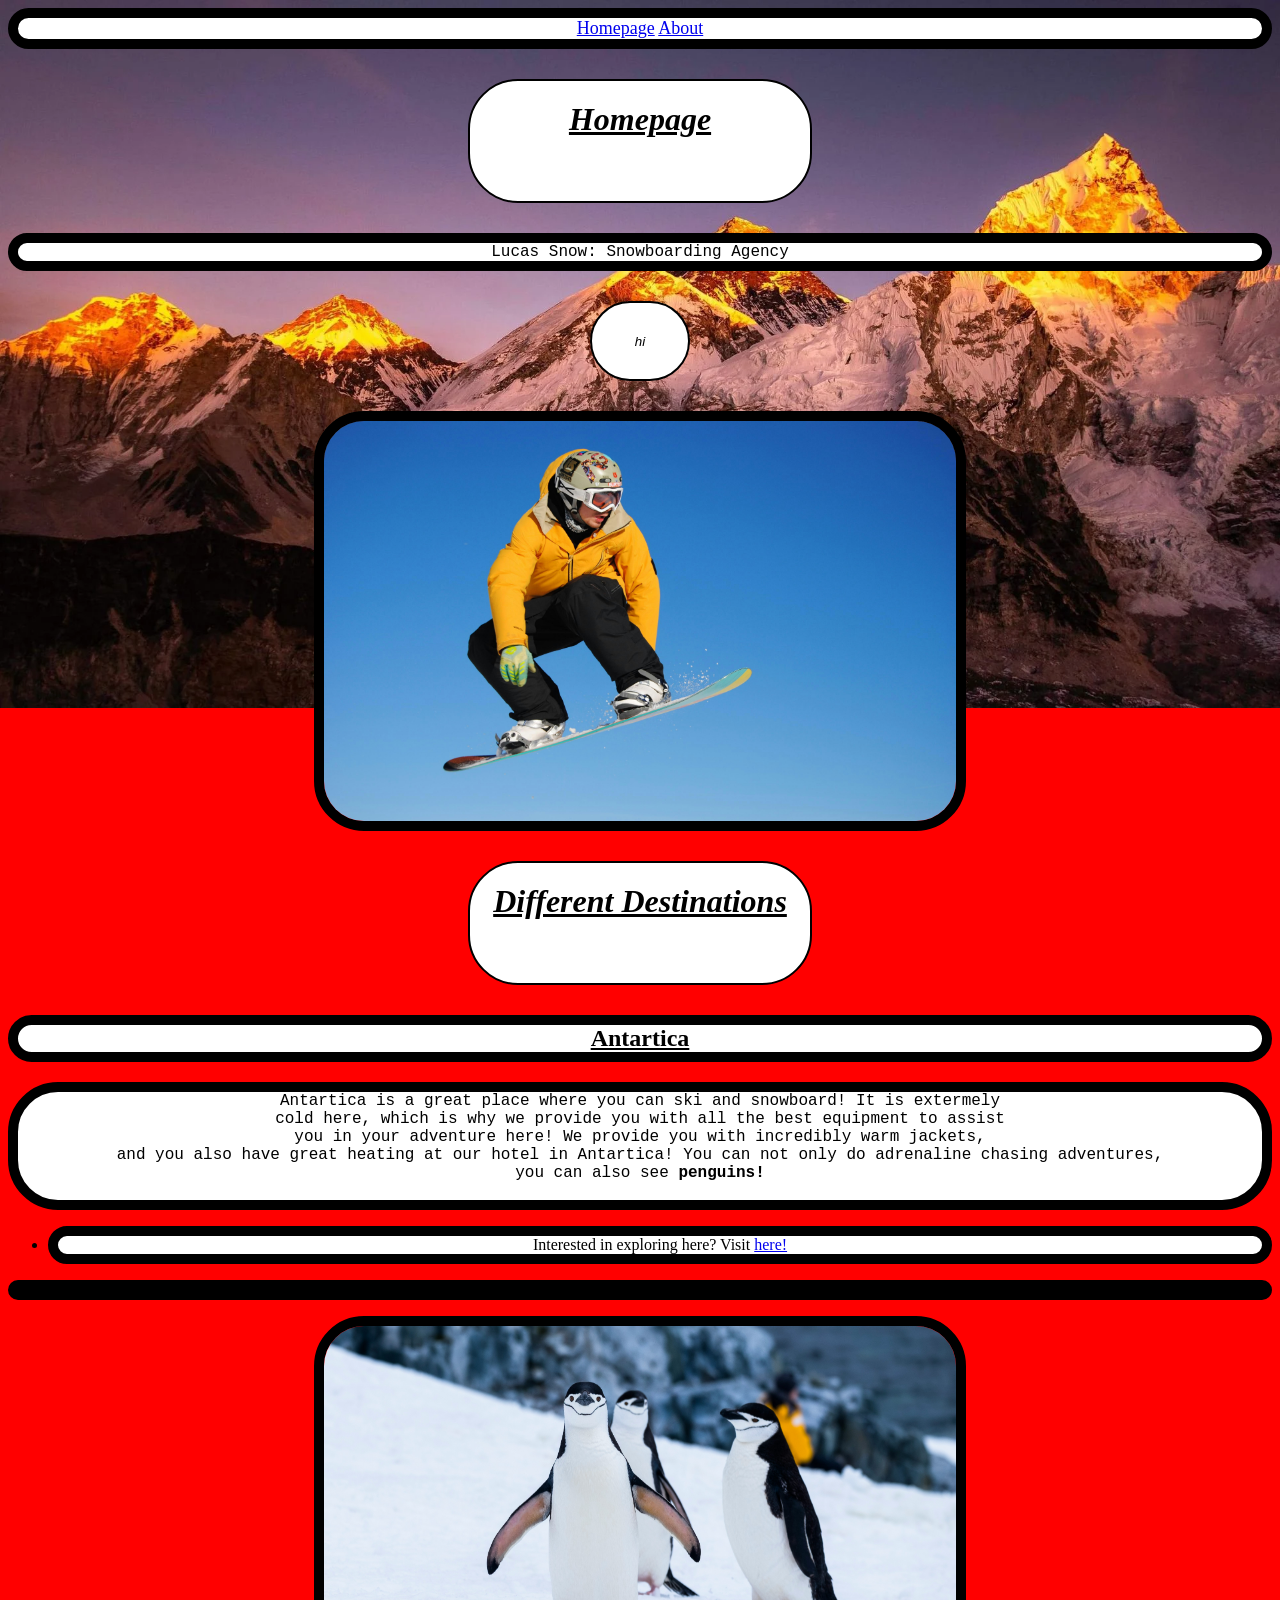
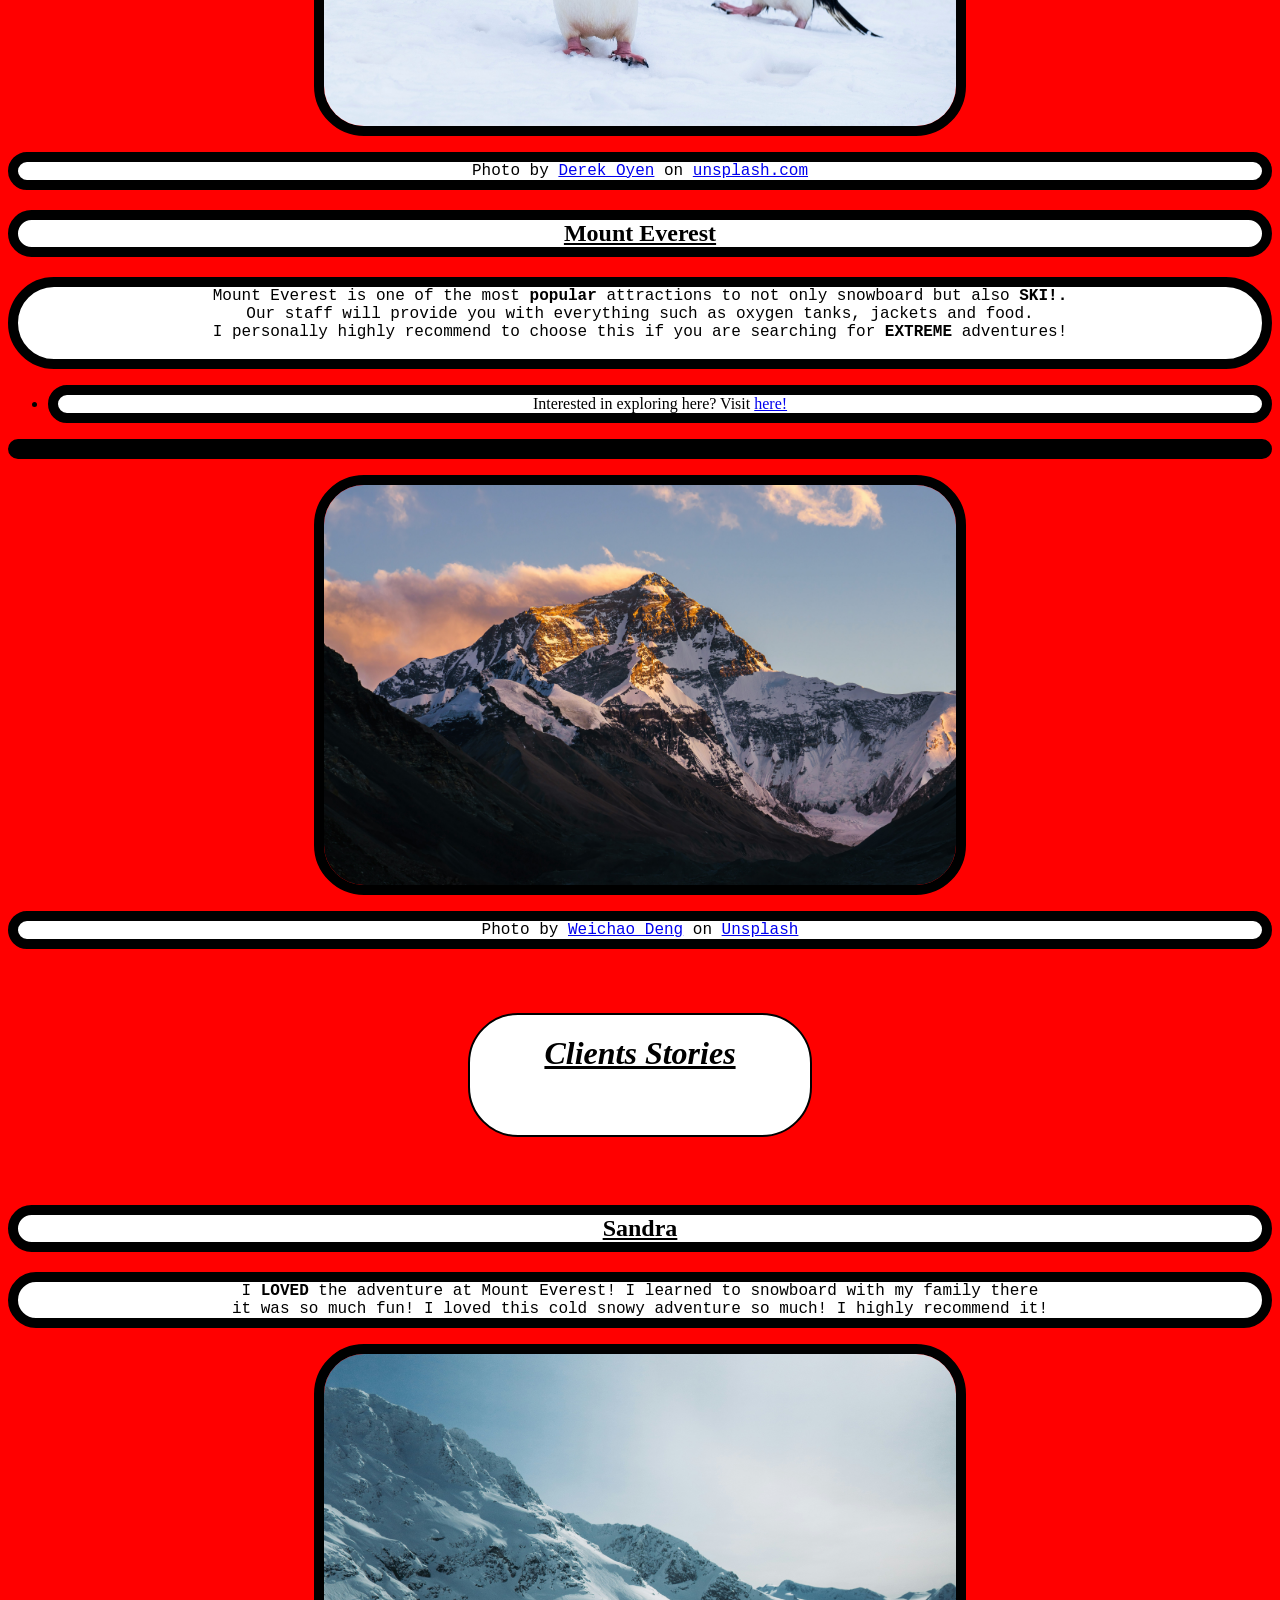
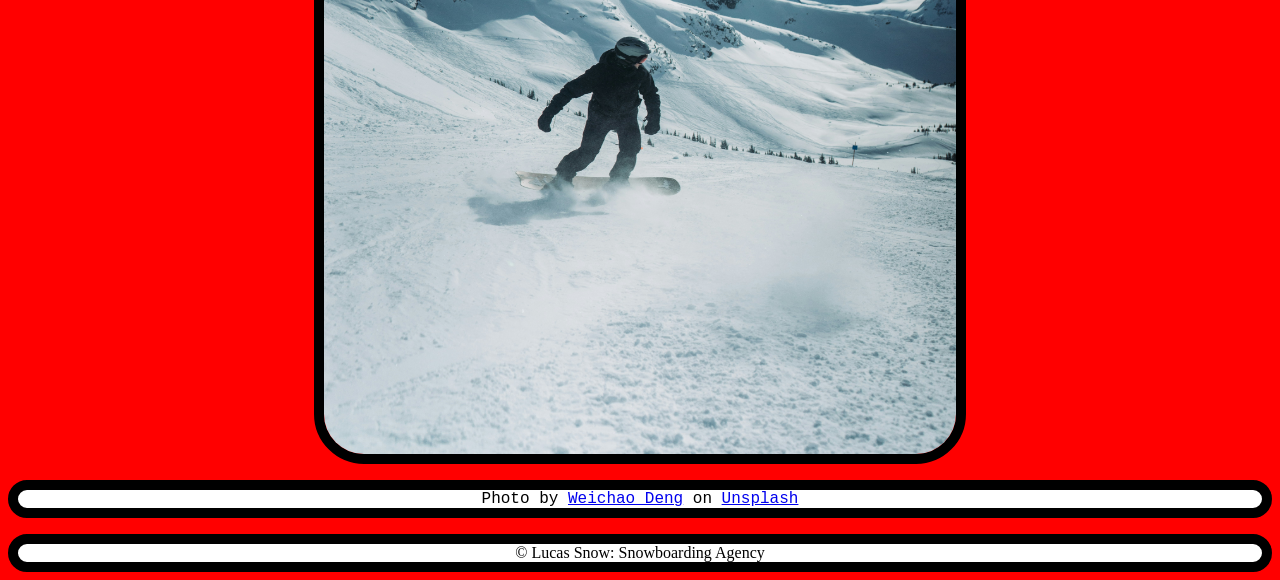
<file: index.html>
<!DOCTYPE html>
<!-- this is a test hello now it works-->

<html lang="en">


    <head>
        <title>Homepage</title>
        <link rel="stylesheet" href="css/style1.css">
        <link rel="icon" type="image/x-icon" href="images/snowman.png">
        
    </head>

    <body>
    <main>
        <nav>
            <a href="index.html">Homepage</a>
            <a href="about.html">About</a>
        </nav>
        <u><h1 id="a_h1">Homepage</h1></u>
        <p>Lucas Snow: Snowboarding Agency</p>
        <button>hi</button>
        <img src="images/snow_boarding.jpg" alt="Snowboarding Picture" height="400" width="500">
        

        <u><h1 id="a_h1">Different Destinations</h1></u>

        <u><h2>Antartica</h2></u>
        <p>Antartica is a great place where you can ski and snowboard! It is extermely<br>cold here, which is why we provide you with all the best equipment to assist<br>you in your adventure here! We provide you with incredibly warm jackets,<br>and you also have great heating at our hotel in Antartica! You can not only do adrenaline chasing adventures,<br>you can also see <b>penguins!</b><br><br><ul><li>Interested in exploring here? Visit <a href="booking.html">here!</a></li></ul></p>
        <img src="images/derek-oyen-3Xd5j9-drDA-unsplash.jpg" alt="Photo by Derek Oyen" height="400" width="500">
        <p>Photo by <a href="https://unsplash.com/@goosegrease?utm_source=unsplash&utm_medium=referral&utm_content=creditCopyText">Derek Oyen</a> on <a href="https://unsplash.com/photos/penguins-on-snow-covered-fields-during-daytime-3Xd5j9-drDA?utm_source=unsplash&utm_medium=referral&utm_content=creditCopyText">unsplash.com</a></p>


        <u><h2>Mount Everest</h2></u>
        <p>Mount Everest is one of the most <b>popular</b> attractions to not only snowboard but also <b>SKI!.</b><br> Our staff will provide you with everything such as oxygen tanks, jackets and food.<br>I personally highly recommend to choose this if you are searching for <b>EXTREME</b> adventures! <br><br><ul><li>Interested in exploring here? Visit <a href="booking.html">here!</a></li></ul></b></p>
        <img src="images/weichao-deng-eyn0LjpNWV4-unsplash.jpg" alt="Mount everest picture" height="400" width="500">
        <p>Photo by <a href="https://unsplash.com/@juniperphoton?utm_source=unsplash&utm_medium=referral&utm_content=creditCopyText">Weichao Deng</a> on <a href="https://unsplash.com/photos/a-snow-covered-mountain-with-clouds-in-the-sky-eyn0LjpNWV4?utm_source=unsplash&utm_medium=referral&utm_content=creditCopyText">Unsplash</a></p>
    
        
        <br>
        <u><h1 id="a_h1">Clients Stories</h1></u><br>

        <u><h2>Sandra</h2></u>
        <p>I <b>LOVED</b> the adventure at Mount Everest! I learned to snowboard with my family there<br> it was so much fun! I loved this cold snowy adventure so much! I highly recommend it!</p>
        <img src="images/benjamin-hayward-pd6Xgu0DhxI-unsplash.jpg" alt="Sandra Snowboarding Picture" height="700" width="500">
        <p>Photo by <a href="https://unsplash.com/@juniperphoton?utm_source=unsplash&utm_medium=referral&utm_content=creditCopyText">Weichao Deng</a> on <a href="https://unsplash.com/photos/a-snow-covered-mountain-with-clouds-in-the-sky-eyn0LjpNWV4?utm_source=unsplash&utm_medium=referral&utm_content=creditCopyText">Unsplash</a></p>
    </main>
        <footer>&copy; Lucas Snow: Snowboarding Agency</footer>
    </body>
</html>
</file>
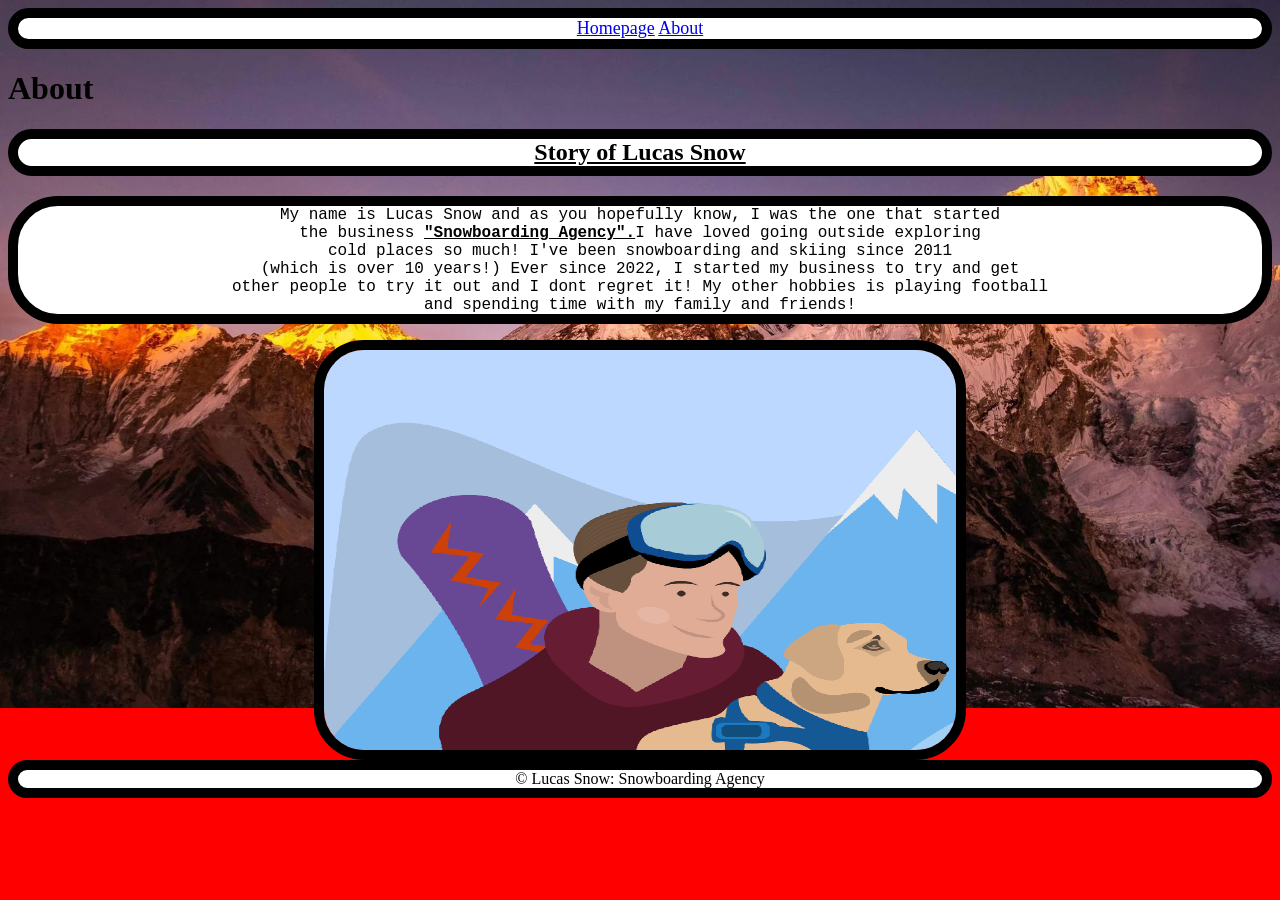
<file: about.html>
<!DOCTYPE html>

<html lang="en">

<main>
    <head>
        <title>About</title>
        <link rel="stylesheet" href="css/style1.css">
        <link rel="icon" type="image/x-icon" href="images/snowman.png">
    </head>

    <body>
        <nav>
            <a href="index.html">Homepage</a>
            <a href="about.html">About</a>
        </nav>
        <h1>About</h1>
        <h2><u>Story of Lucas Snow</u></h2>
        <p>My name is Lucas Snow and as you hopefully know, I was the one that started<br>the business <b><u>"Snowboarding Agency".</u></b>I have loved going outside exploring<br> cold places so much! I've been snowboarding and skiing since 2011 <br>(which is over 10 years!) Ever since 2022, I started my business to try and get <br>other people to try it out and I dont regret it! My other hobbies is playing football<br> and spending time with my family and friends!</p>
        <img src="images/Screenshot 2026-09-30 173129.png" alt="Lucas Snow" height="400" width="500">
           <footer>&copy; Lucas Snow: Snowboarding Agency</footer>

    </body>
</main>
</html>
</file>
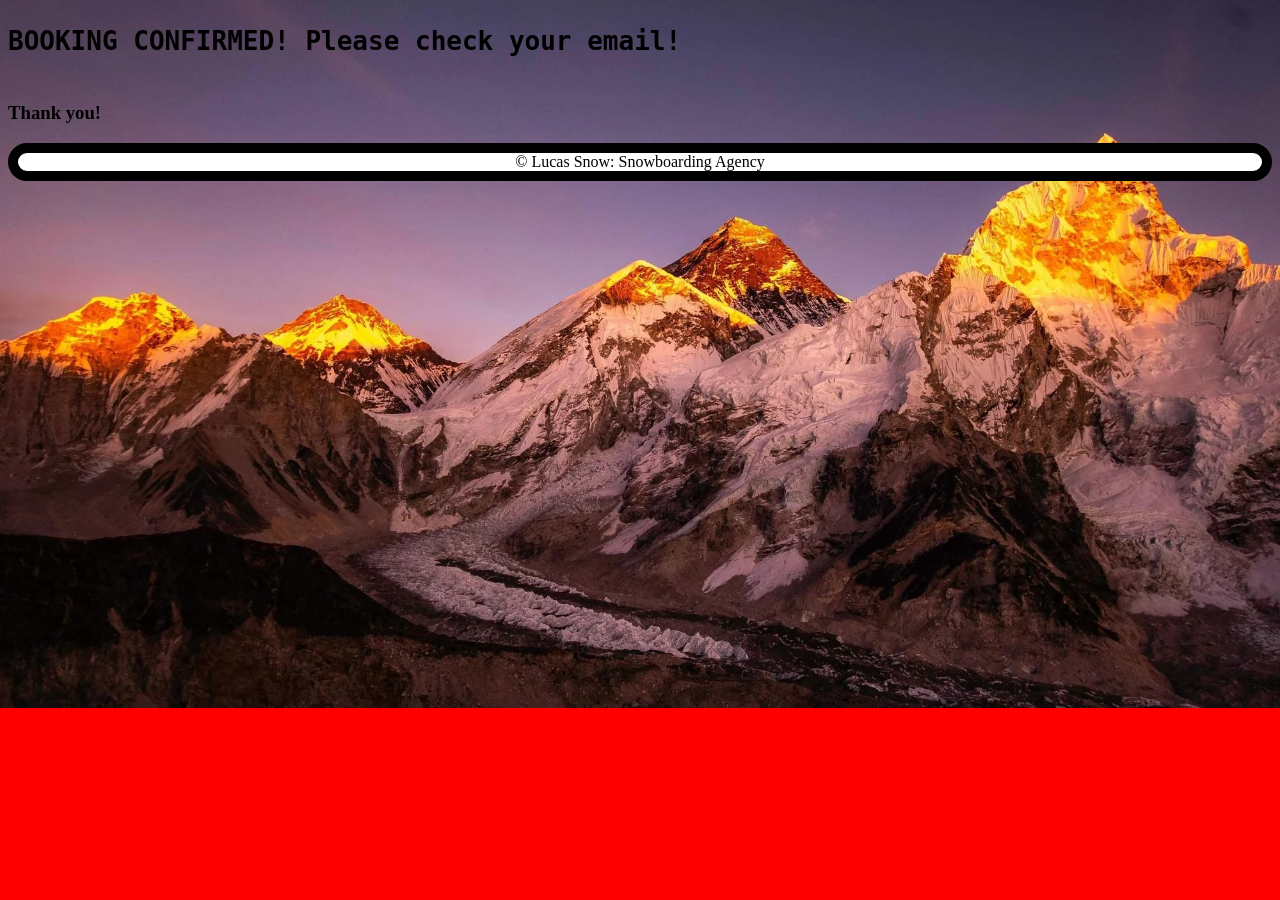
<file: booking.html>
<!DOCTYPE html>

<html lang="en">
<main>
    <head>
        <title>Booking confirmed!</title>
        <link rel="stylesheet" href="css/style1.css">
        <link rel="icon" type="image/x-icon" href="images/snowman.png">
    </head>

    <body>
       <h1>
        <code>BOOKING CONFIRMED! Please check your email!</code>
       </h1>

       <h3>
<br>Thank you!
       </h3>
               <footer>&copy; Lucas Snow: Snowboarding Agency</footer>

    </body>
</main>
</html>
</file>
<file: css/style1.css>
body {
    background-color: aqua;
    background-image: url('./../images/mount-everest-background-image.png');
    background-repeat: no-repeat;
    background-size: 100vw;
    background-attachment: fixed;
    background-position-x: center;
}

button {
    text-align: center;
    background-color: white;
    border: 2px solid black;
    border-radius: 50px;
    color: black;
    font-style: italic;

    width: 100px;
    height: 80px;
    padding: 20px;
    margin: 30px auto;
    display: block;

    cursor: pointer;
    transition: background-color 4s ease 0.2s, width 4s ease 0.2s, height 4s ease 0.2s;
}

button:hover { /*why*/
    background-color: red;
    width: 300px;
    height: 240px;
}

#a_h1 {
    text-align: center;
    background-color: white;
    border: 10px solid black;
    border-radius: 50px;
    color: black;
    font-style: italic;

    width: 300px;
    height: 80px;
    padding: 20px;
    margin: 30px auto;
    border: 2px solid black;
}



u {

    color: black;
}

nav {
    font-size: large;
    font-family: Verdana;
    text-align: center;
    background-color: white;
    border: 10px solid black;
    border-radius: 50px;
    transition: background-color 4s ease 0.2s;
}

nav:hover {
  	color: green;
    background-color: green;
    transition: 4s ease 0.2s;
}

p:hover {
    background-color: red;
    color: green;
    
}

img {
    border: 10px solid black;
    border-radius: 50px;
    display: block;
    margin: auto;
    width: 50%;
    transition: width 4s ease 0.2s, height 4s ease 0.2s;
}

img:hover {
    width: 300px;
    height: 150px;
}



p {
    background-color: white;
    color: black;
    font-family: 'Courier New', Courier, monospace;
    border: 10px solid black;
    border-radius: 50px;
    text-align: center; 
    transition: 4s ease 0.2s;
}

h2 {
    background-color: white;
    text-align: center;
    border: 10px solid black;
    border-radius: 50px;
    color: black;

}


footer {
    background-color: white;
    text-align: center;
    border: 10px solid black;
    border-radius: 50px;
    color: black;

}
/*
ul {
    text-align: center;
    border: 10px solid black;
    border-radius: 50px;
    background-color: white;

}*/

li {
    text-align: center;
    border: 10px solid black;
    border-radius: 50px;
    background-color: white;
}

/*mobile devices width less than 600px*/
@media only screen and (max-width:599px) {
    body {
        background-color: lightblue;
    }


}


/*tablets width between 600px and 1024px*/
@media only screen and (min-width: 600px) and (max-width: 1024px) {
    body {
        background-color: yellow;
    }
}

/*desktop screens width less than 1024px*/
@media only screen and (min-width: 1025px) {
    body{
        background-color: red;
    }
}
</file>
